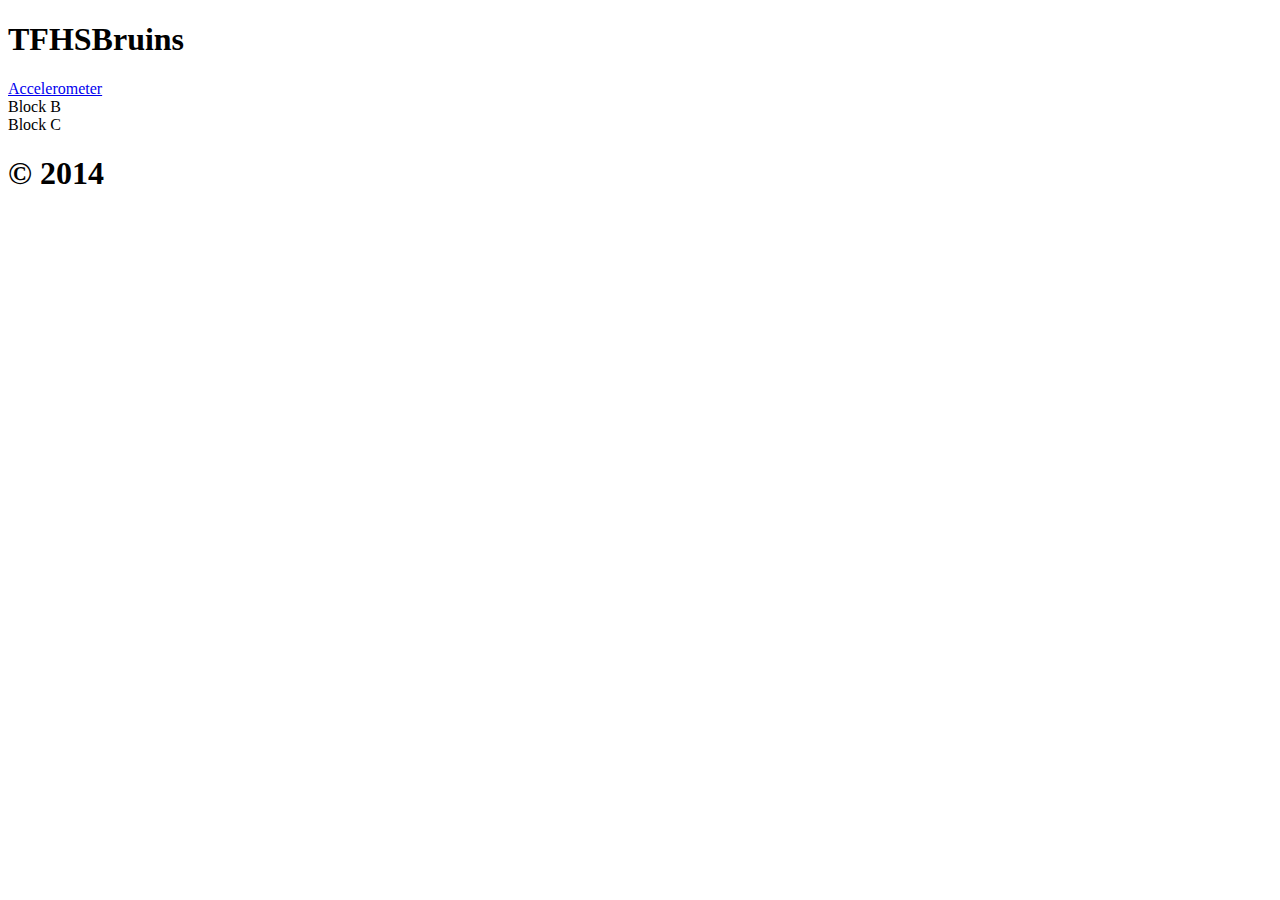
<file: index.html>
<!DOCTYPE html>
<html>
  <head>
    <title>TFHSBruins.com</title>
	<script src="js/jquery-2.1.0.min.js"></script>
    <script type="text/javascript" charset="utf-8">
    </script>
  </head>
  <body>
        <div>
            <divdata-position="fixed">
                <h1>TFHSBruins</h1>
            </div><!-- /header -->
            <div id="tiles">
                <div class="ui-block-a"><a href="accelerometer/index.htm" data-ajax="false">Accelerometer</a></div>
                <div class="ui-block-b">Block B</div>
                <div class="ui-block-c">Block C</div>
            </div><!-- /grid-b -->
            <div>
                <h1>&copy; 2014</h1>
            </div><!-- /header -->
        </div>
  </body>
</html>
</file>
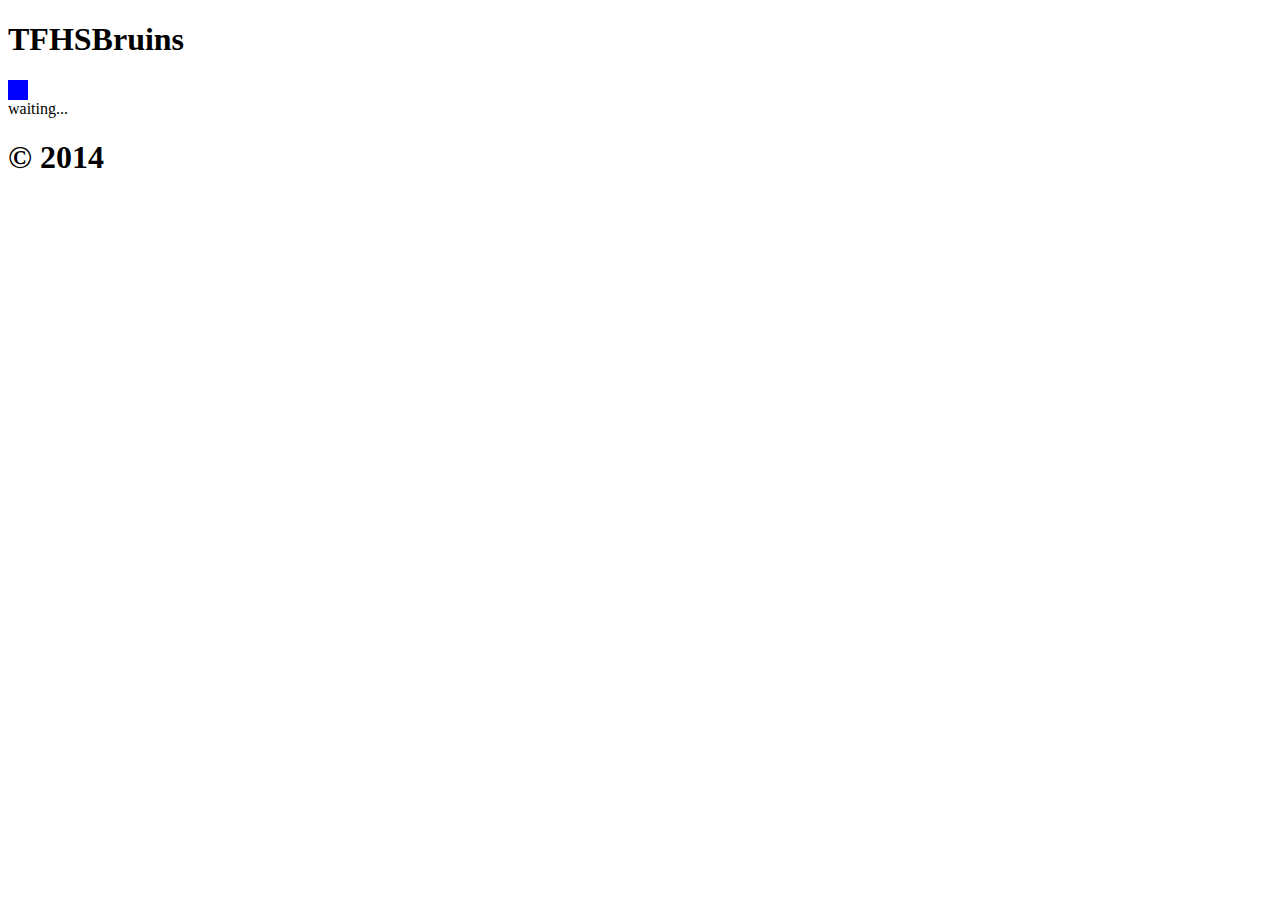
<file: accelerometer/index.htm>
<!DOCTYPE html>
<html>
  <head>
    <title>Acceleration Example</title>
    <script type="text/javascript" src="../js/jquery-2.1.0.min.js"></script>
    <script type="text/javascript" charset="utf-8">
    </script>
  </head>
  <body>
  	<div data-role="page">
        <div data-add-back-btn="true" data-role="header" data-position="fixed">
            <h1>TFHSBruins</h1>
        </div><!-- /header -->
		<script type="text/javascript" charset="utf-8">
    
        // The watch id references the current `watchAcceleration`
        var watchID = null;
    
        // Wait for device API libraries to load
        //
        document.addEventListener("deviceready", onDeviceReady, false);
        
		function onDeviceReady(){
			console.log('deviceready fired');
            startWatch();
        }
    
        // Start watching the acceleration
        //
        function startWatch() {
    
			window.alert('In startWatch');
            // Update acceleration every 3 seconds
            var options = { frequency: 10 };
    
            watchID = navigator.accelerometer.watchAcceleration(onSuccess, onError, options);
        }
    
        // Stop watching the acceleration
        //
        function stopWatch() {
            if (watchID) {
                navigator.accelerometer.clearWatch(watchID);
                watchID = null;
            }
        }
    
        // onSuccess: Get a snapshot of the current acceleration
        //
        function onSuccess(acceleration) {
			console.log('In onSuccess');

			$('coordinates').html('x = '+acceleration.x+'<br />y = '+acceleration.y);
			var x = acceleration.x;
			var y = acceleration.y;
			var left = parseInt($("#box").css("left"));
			var top = parseInt($("#box").css("top"));
			var bottom = parseInt($("#box").css("bottom"));
			var right = parseInt($("#box").css("right"));
			
			if(x > 0){
				$("#box").css("left", left+=1);
			}else if(x < 0){
				$("#box").css("left", left-=1);
			}
			
			if(y > 0){
				$("#box").css("top", top-=1);
			}else if(y < 0){
				$("#box").css("top", top+=1);
			}
			console.log(x+' | '+y);
        }
    
        // onError: Failed to get the acceleration
        //
        function onError() {
            console.log('onError!');
        }
    
        </script>
        <div id="box"
        	 style="	background-color: blue;
             			width: 20px; 
             			height: 20px; 
                        position: relative;
                        top: 0px;
                        left: 0px;
             ">
        	&nbsp;
        </div>
        <div id="coordinates">waiting...</div>
        <div data-role="footer" data-position="fixed">
            <h1>&copy; 2014</h1>
        </div><!-- /header -->
	</div>
  </body>
</html>
</file>
